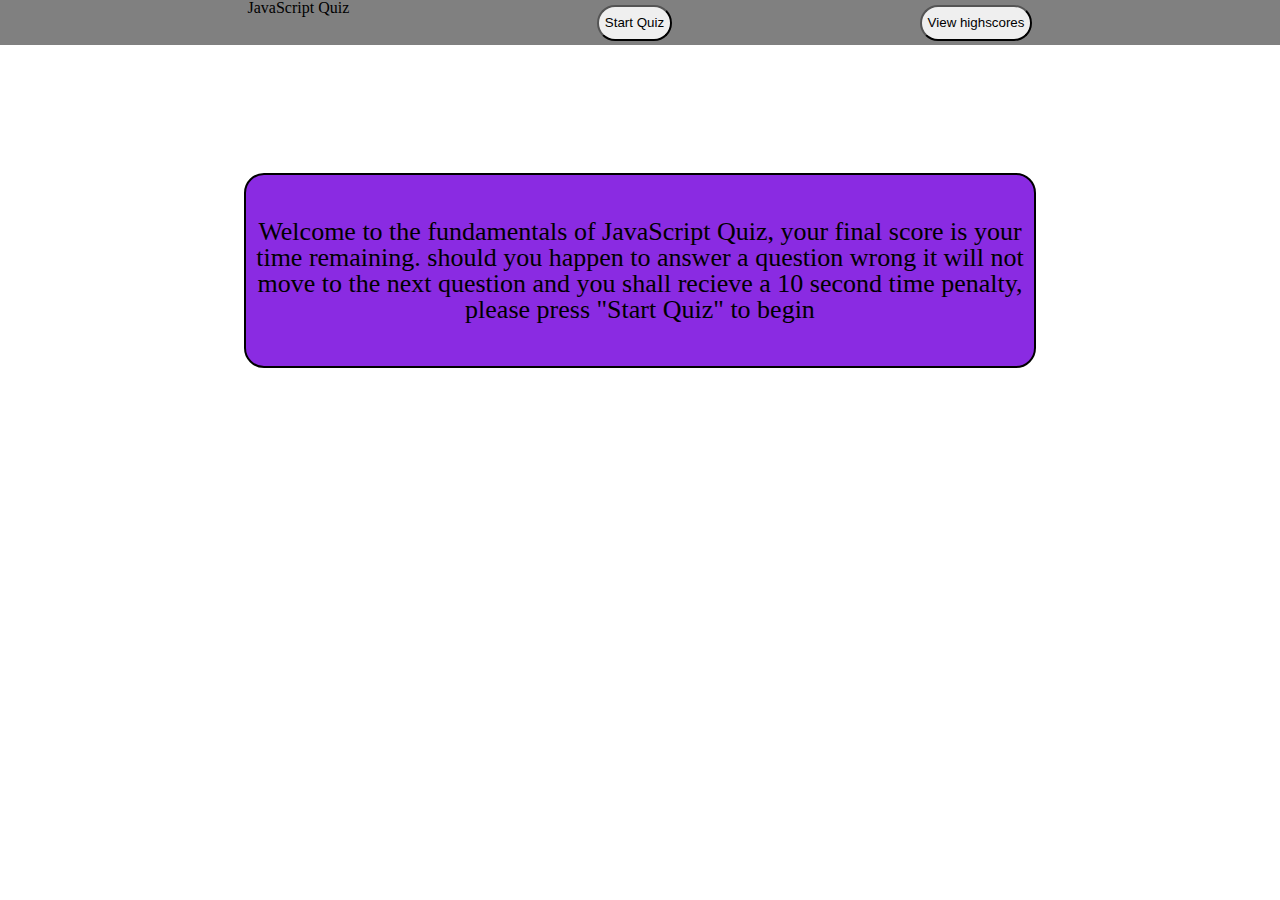
<file: index.html>
<!DOCTYPE html>
<html lang="en">
<head>
    <meta charset="UTF-8">
    <meta http-equiv="X-UA-Compatible" content="IE=edge">
    <meta name="viewport" content="width=device-width, initial-scale=1.0">
    <title>JavaScript Quiz</title>
    <link rel="stylesheet" href="./reset.css" />
    <link rel="stylesheet" href="./style.css" />
</head>
<body>
    <header>
        <h1>JavaScript Quiz</h1>
        <button type="button" id="startButton"> Start Quiz </button>
        <button type="button" id="highScoresBtn"> View highscores </button>
    </header>
    <main>
        <table class="hidden" id="highScores">
            <tr>
                <td id="firstInitials" placeholder="n/a">First Place:</td>
                <td id="firstScore" placeholder="n/a"></td>
            </tr>
            <tr>
                <td id="secondInitials" placeholder="n/a">Second Place:</td>
                <td id="secondScore" placeholder="n/a"></td>
            </tr>
            <tr>
                <td id="thirdInitials" placeholder="n/a">Third Place:</td>
                <td id="thirdScore" placeholder="n/a"></td>
            </tr>
        </table>
        <form class="hidden" id="form">
            <input type="text" id="initials" placeholder="Initials">
            <input type="text" id="scoreSubmit" name="fscore" placeholder="Score" readonly>
            <input type="button" value="Submit" id="scoreSubmitBtn">
        </form> 
        <div class="entryPage">
            <p>
                Welcome to the fundamentals of JavaScript Quiz, your final score is your time remaining.
                should you happen to answer a question wrong it will not move to the next question and you
                shall recieve a 10 second time penalty, please press "Start Quiz" to begin
            </p>
        </div>
        <div class="hidden" id="questions"> 
            <div class="questionArea" >
                <div class="questions"><h3 id="question"></h3></div>
                <div id="options">
                    <p id="score">
                    </p>
                </div>
            </div>
        <div class="timer">
            <h2> Time Left </h2>
            <p>:<span id="timeLeft">60</span></p>
        </div>
        </div>
    </main>
    <script src="https://code.jquery.com/jquery-3.5.1.min.js"></script>
    <script src="./script.js"></script>
</body>

</html>
</file>
<file: style.css>
html, body {
    width: 100%;
    height: 100%;
}

header {
    display: inline-flex;
    width: 100%;
    height: 5%;
    justify-content: space-evenly;
    align-content: center;
    background-color: gray;
}

main {
    height: 95%;
    width: 100%;
    display: flex;
    flex-direction: column;
    align-content: center;
    justify-content: center;
}

table, tr, td {
    display: flex;
    justify-content: space-evenly;
}

table {
    width: 100%;
    justify-content: flex-end;
    padding: 10px;
}

tbody {
    width: 50%;
}

tr{
    width: 100%;
}

td {
    width: 50%;
    border: 1px solid black;
    margin: 2px;
}

.visible {
    display: flex;
    width: 100%;
    height: 50%;
    justify-content: space-evenly;
    align-content: center;
    margin: auto 0;

}

.btnVisible {
    display: block;
}

.hidden {
    display: none;
}

.entryPage {
    display: flex;
    width: 60%;
    height: 20%;
    margin: 10% auto auto auto;
    border-radius: 20px;
    background-color: blueviolet;
    border: 2px solid black;
    padding: 10px;
    justify-content: center;
    align-content: center;
}

.entryPage p {
    display: inline-flex;
    flex-direction: column;
    justify-content: center;
    text-align: center;
    width: 100%;
    height: 100%;
    margin: 0;
    padding: auto;
    font-size: 26px;
}

.questionArea {
    display: inline-flex;
    background-color: blueviolet;
    flex-direction: column;
    width: 50%;
    height: 80%;
    float: bottom;
    border-radius: 50px;
}

.questions {
    height: 40%;
}

#options {
    display: flex;
    flex-direction: column;
    height: 60%;
    align-content: space-between;
    font-size: 2rem;
    text-align: center;
}

form {
    text-align: center;
    display: flex;
    height: auto;
    padding: 20px;
    margin-right: 0%;
    justify-content: flex-end;
}

.madeHighScores {
    display: flex;
    flex-direction: column;
    width: 100%;
    text-align: end;
}

.text {
    display: flex;
}

.questionArea button {
    display: block;
    margin: auto auto auto auto;
    height: 40px;
}

.questionArea h3 {
    margin: 50px auto;
    flex-wrap: wrap;
    width: 80%;
    text-align: center;
    font-size: 1.5rem;
    font-weight: bold;
}

button {
    border-radius: 20px;
    height: 80%;
    margin-top: auto;
    margin-bottom: auto;
}

.timer {
    display: inline-flex;
    height: 80%;
    width: 40%;
    flex-direction: column;
    align-content: center;
    justify-content: center;
    background-color: lightgrey;
    border-radius: 20px;
}

.timer h2 {
    font-size: 25px;
    font-weight: bold;
    text-align: center;
}

.timer p {
    font-weight: bold;
    font-size: 25px;
    text-align: center;
}

@media screen and (max-width: 900px) {
    .questionArea h3 {
        margin: 50px auto;
        flex-wrap: wrap;
        width: 100%;
        text-align: center;
        font-size: 1rem;
    }
    
}
</file>
